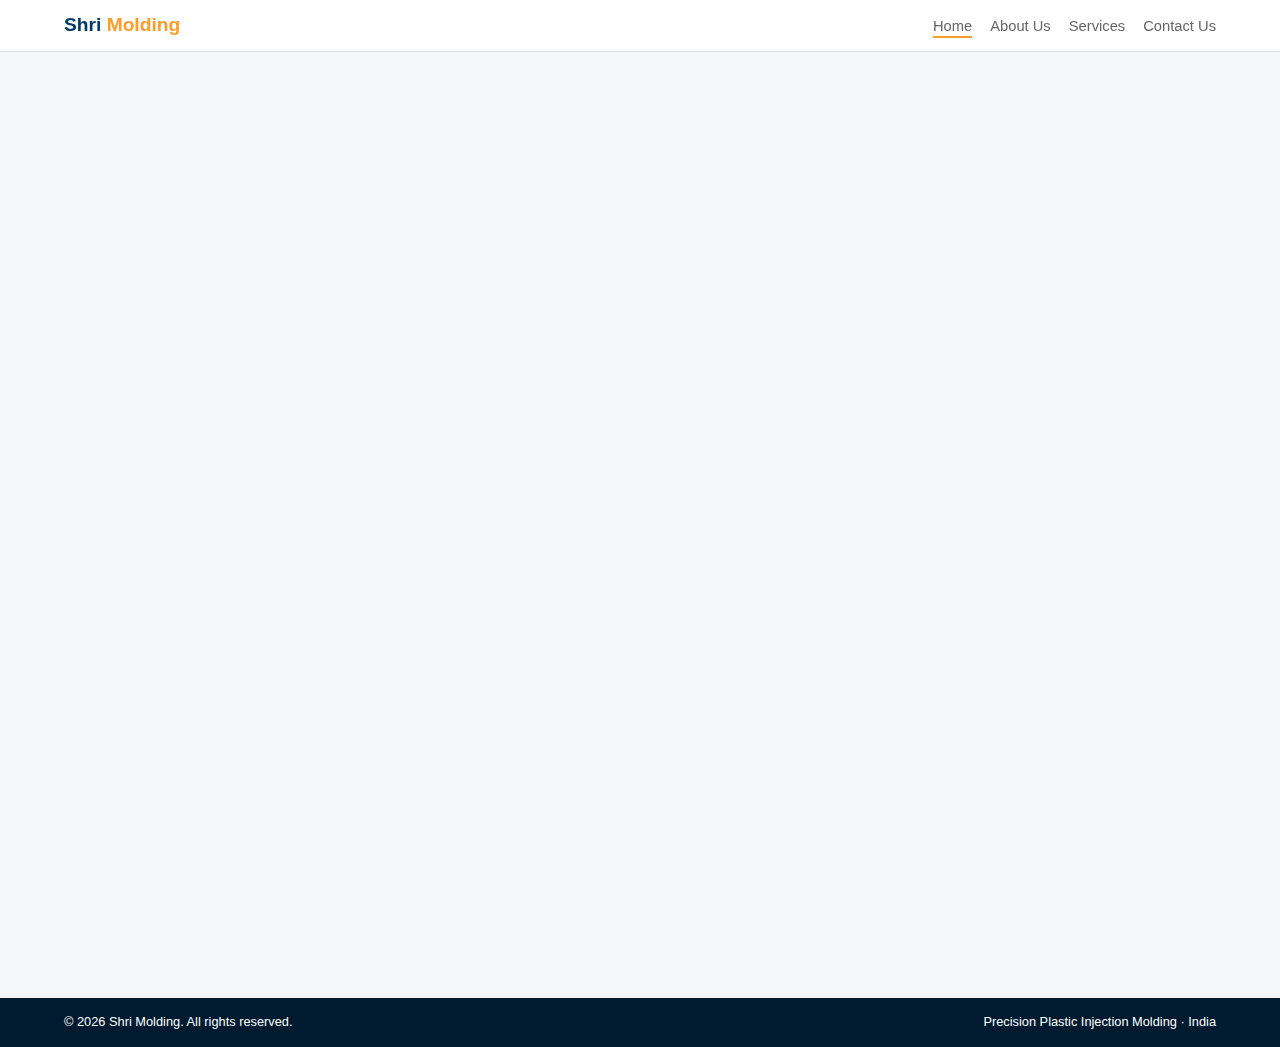
<file: index.html>
<!DOCTYPE html>
<html lang="en">
<head>
  <meta charset="UTF-8" />
  <title>Shri Molding | Home</title>
  <meta name="viewport" content="width=device-width, initial-scale=1" />
  <link rel="stylesheet" href="styles.css" />
</head>
<body>
<header>
  <div class="container nav-wrap">
    <div class="logo">Shri <span>Molding</span></div>
    <nav>
      <div class="nav-toggle" id="navToggle">
        <span></span><span></span><span></span>
      </div>
      <ul id="navLinks">
        <li><a href="index.html" class="active">Home</a></li>
        <li><a href="about.html">About Us</a></li>
        <li><a href="services.html">Services</a></li>
        <li><a href="contact.html">Contact Us</a></li>
      </ul>
    </nav>
  </div>
</header>

<main>
  <section class="hero fade-up">
    <div class="container hero-inner">
      <div class="hero-text">
        <h1>Engineering Plastics, Engineered Relationships</h1>
        <p>
          Shri Molding provides precision plastic injection molding solutions to help OEMs and brands launch reliable products at scale.
        </p>
        <div class="hero-stats">
          <div class="stat">
            <span class="stat-value">200+</span>
            <span class="stat-label">Skilled team members</span>
          </div>
          <div class="stat">
            <span class="stat-value">35–400</span>
            <span class="stat-label">Tonne molding range</span>
          </div>
          <div class="stat">
            <span class="stat-value">3</span>
            <span class="stat-label">Manufacturing facilities</span>
          </div>
          <div class="stat">
            <span class="stat-value">75+</span>
            <span class="stat-label">Injection molding machines</span>
          </div>
        </div>
        <div class="hero-actions">
          <a href="services.html" class="btn btn-primary">Explore Services</a>
          <a href="contact.html" class="btn btn-outline">Request a Quote</a>
        </div>
      </div>
      <div class="hero-panel">
        <h2>Legacy of Precision in Injection Molding</h2>
        <p>
          Shri Molding focuses on engineering plastics and technical components where accuracy, repeatability, and service reliability matter most.
        </p>
        <ul>
          <li>End‑to‑end injection molding solutions</li>
          <li>Support from design to mass production</li>
          <li>Quality systems aligned with global expectations</li>
          <li>Sustainable, future‑ready operations</li>
        </ul>
      </div>
    </div>
  </section>

  <section class="section alt fade-up">
    <div class="container">
      <h2 class="section-title">Why Shri Molding</h2>
      <p class="section-sub">
        A single partner for tooling, molding, and value‑added services so you can move from idea to production with confidence.
      </p>
      <div class="cards-grid">
        <article class="card">
          <h3>One‑stop solution</h3>
          <p>Single‑window for tooling, molding, finishing, and dispatch simplifies your supply chain.</p>
        </article>
        <article class="card">
          <h3>Innovation partner</h3>
          <p>Collaboration on design and materials to help you develop better plastic components.</p>
        </article>
        <article class="card">
          <h3>Quality discipline</h3>
          <p>Structured checks and documented processes to keep every batch consistent.</p>
        </article>
        <article class="card">
          <h3>Sustainable focus</h3>
          <p>Focus on efficient machines and responsible practices for long‑term impact.</p>
        </article>
      </div>
    </div>
  </section>
</main>

<footer>
  <div class="container footer-inner">
    <p>© <span id="year"></span> Shri Molding. All rights reserved.</p>
    <p>Precision Plastic Injection Molding · India</p>
  </div>
</footer>

<script src="script.js"></script>
</body>
</html>
</file>
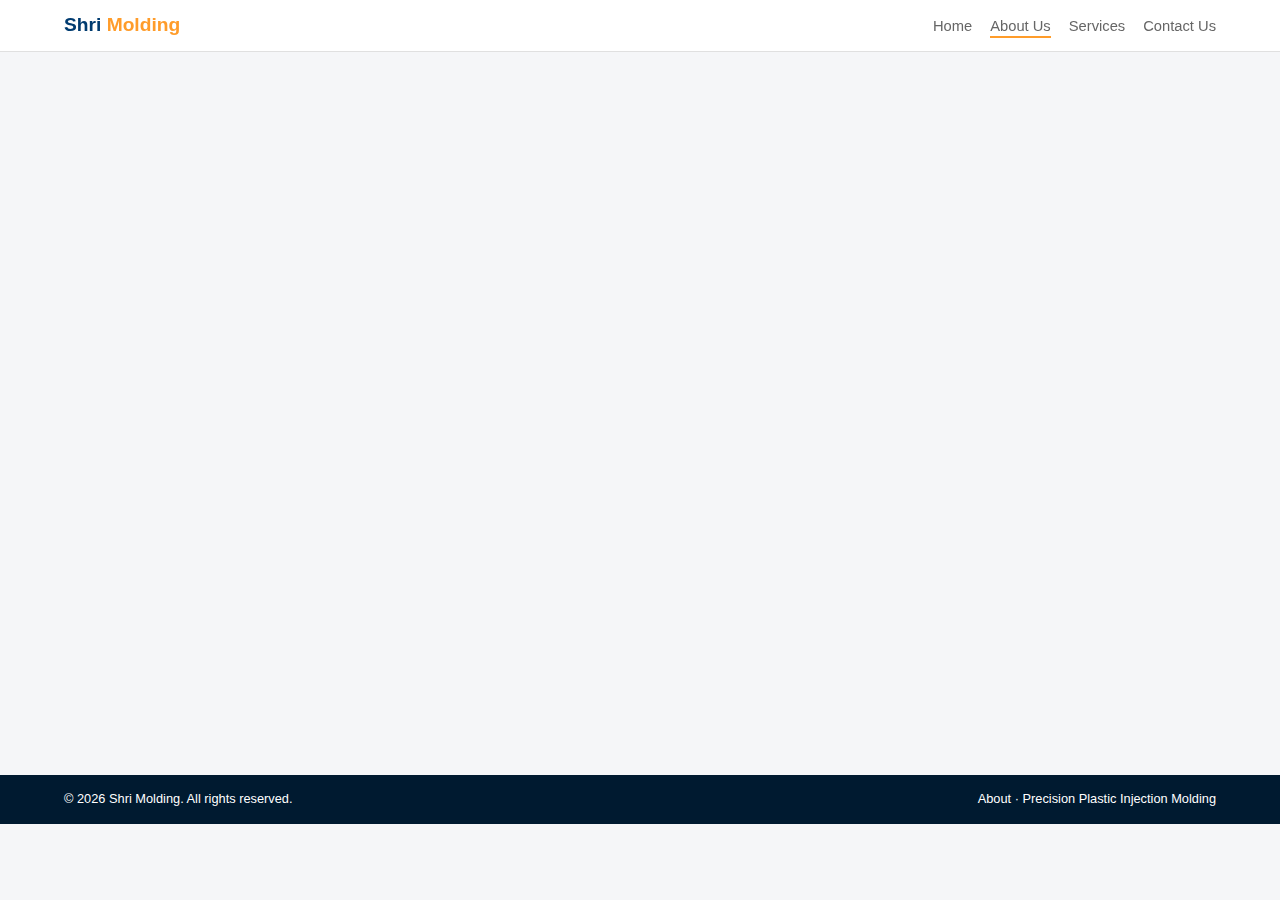
<file: about.html>
<!DOCTYPE html>
<html lang="en">
<head>
  <meta charset="UTF-8" />
  <title>Shri Molding | About Us</title>
  <meta name="viewport" content="width=device-width, initial-scale=1" />
  <link rel="stylesheet" href="styles.css" />
</head>
<body>
<header>
  <div class="container nav-wrap">
    <div class="logo">Shri <span>Molding</span></div>
    <nav>
      <div class="nav-toggle" id="navToggle">
        <span></span><span></span><span></span>
      </div>
      <ul id="navLinks">
        <li><a href="index.html">Home</a></li>
        <li><a href="about.html" class="active">About Us</a></li>
        <li><a href="services.html">Services</a></li>
        <li><a href="contact.html">Contact Us</a></li>
      </ul>
    </nav>
  </div>
</header>

<main>
  <section class="page-hero fade-up">
    <div class="container">
      <h1>About Shri Molding</h1>
      <p>
        A dedicated plastic injection molding partner built on technical expertise, modern infrastructure, and long‑term client relationships.
      </p>
    </div>
  </section>

  <section class="section fade-up">
    <div class="container about-grid">
      <div class="about-text">
        <p>
          Shri Molding serves OEMs and brands across multiple sectors from its injection molding facilities, combining capacity with an experienced workforce.
        </p>
        <p>
          The team focuses on delivering consistent quality, on‑time delivery, and application‑driven engineering support for every project.
        </p>
      </div>
      <div class="info-box">
        <h3>Key Highlights</h3>
        <ul>
          <li>Multiple molding lines and tonnage range for diverse parts</li>
          <li>Capability to process engineering and commodity plastics</li>
          <li>Cross‑functional team across design, tooling, and production</li>
          <li>Commitment to quality, integrity, and sustainability</li>
        </ul>
      </div>
    </div>
  </section>

  <section class="section alt fade-up">
    <div class="container cards-grid">
      <article class="card">
        <h3>Mission</h3>
        <p>
          To deliver dependable plastic molding solutions that meet today’s product challenges while respecting future expectations.
        </p>
      </article>
      <article class="card">
        <h3>Vision</h3>
        <p>
          To be a trusted partner for engineered plastic components, recognised for technical depth and service mindset.
        </p>
      </article>
      <article class="card">
        <h3>Values</h3>
        <p>
          Customer‑first thinking, innovation, transparency, and sustainable quality in everything we do.
        </p>
      </article>
    </div>
  </section>
</main>

<footer>
  <div class="container footer-inner">
    <p>© <span id="year"></span> Shri Molding. All rights reserved.</p>
    <p>About · Precision Plastic Injection Molding</p>
  </div>
</footer>

<script src="script.js"></script>
</body>
</html>
</file>
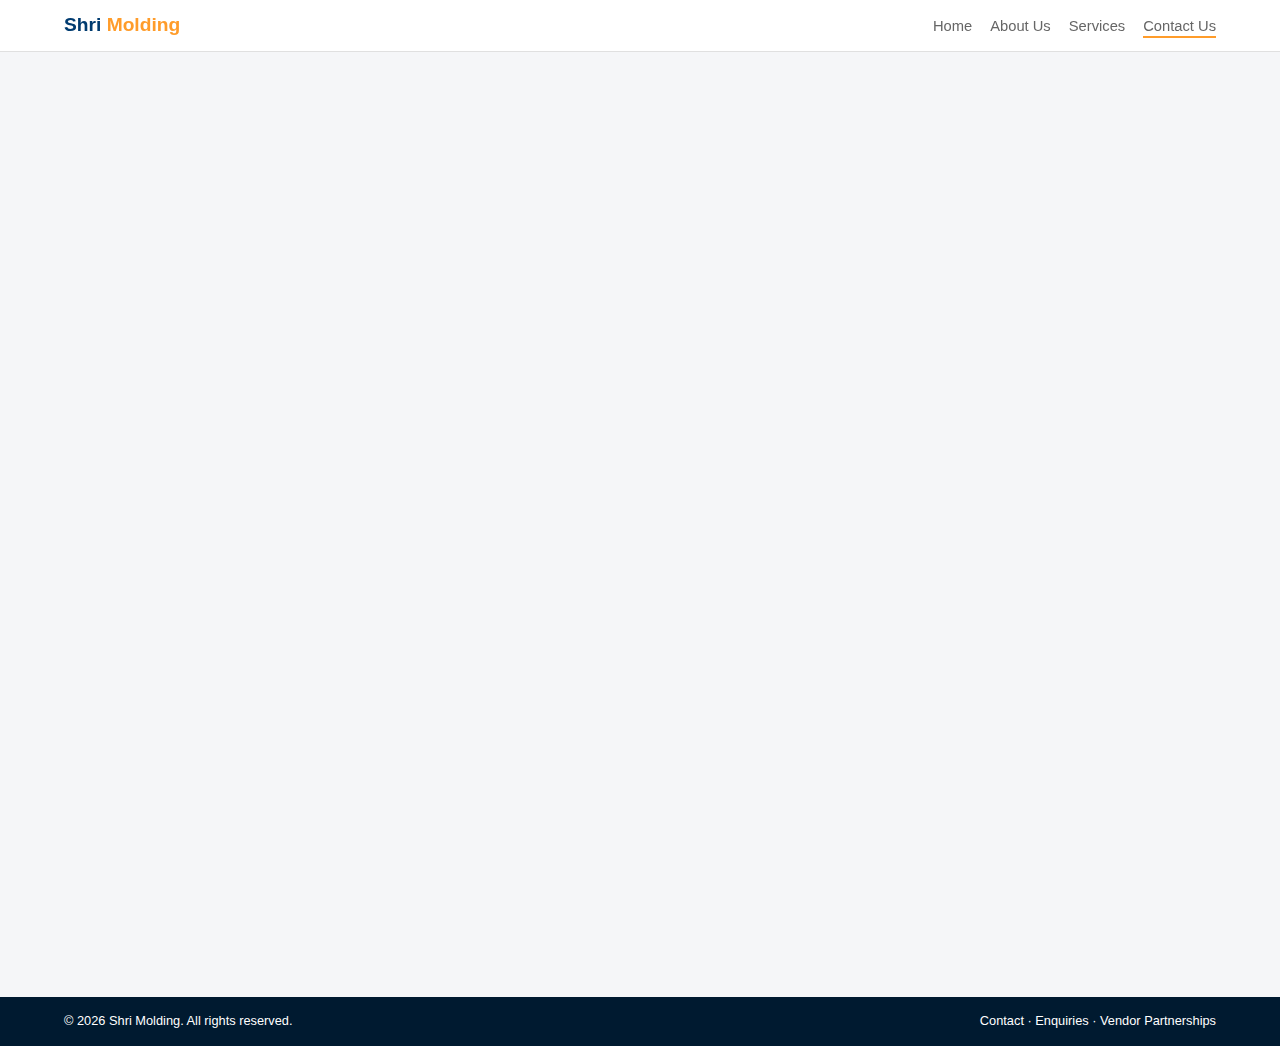
<file: contact.html>
<!DOCTYPE html>
<html lang="en">
<head>
  <meta charset="UTF-8" />
  <title>Shri Molding | Contact Us</title>
  <meta name="viewport" content="width=device-width, initial-scale=1" />
  <link rel="stylesheet" href="styles.css" />
</head>
<body>
<header>
  <div class="container nav-wrap">
    <div class="logo">Shri <span>Molding</span></div>
    <nav>
      <div class="nav-toggle" id="navToggle">
        <span></span><span></span><span></span>
      </div>
      <ul id="navLinks">
        <li><a href="index.html">Home</a></li>
        <li><a href="about.html">About Us</a></li>
        <li><a href="services.html">Services</a></li>
        <li><a href="contact.html" class="active">Contact Us</a></li>
      </ul>
    </nav>
  </div>
</header>

<main>
  <section class="page-hero fade-up">
    <div class="container">
      <h1>Contact Us</h1>
      <p>
        Share your drawings or ideas and our team will respond with feasibility, tooling, and molding guidance.
      </p>
    </div>
  </section>

  <section class="section fade-up">
    <div class="container contact-grid">

      <!--
        FIXED CONTACT FORM
        - Correct _next must be an absolute URL to your GitHub Pages thank-you page.
        - If your GitHub username or repo name differ, update the _next value accordingly.
        - Optional file upload is enabled (enctype) to attach drawings/photos.
      -->

      <form action="https://formsubmit.co/sahoosworaj6@gmail.com" method="POST" enctype="multipart/form-data">
        <!-- Formsubmit settings -->
        <input type="hidden" name="_subject" value="New enquiry from Shri Molding website">
        <input type="hidden" name="_captcha" value="false">
        <!-- IMPORTANT: replace the URL below with your exact GitHub Pages URL if different -->
        <input type="hidden" name="_next" value="https://sworajsahoo.github.io/shri-molding/thank-you.html">
        <input type="hidden" name="_template" value="table">

        <!-- basic fields -->
        <label for="name">Name</label>
        <input id="name" name="name" type="text" placeholder="Your full name" required aria-required="true" />

        <label for="company">Company</label>
        <input id="company" name="company" type="text" placeholder="Organization / Brand" />

        <label for="email">Email</label>
        <input id="email" name="email" type="email" placeholder="you@example.com" required aria-required="true" />

        <label for="phone">Phone</label>
        <!-- Indian phone pattern (optional) -->
        <input id="phone" name="phone" type="tel" placeholder="+91-XXXXXXXXXX" pattern="^\+?[0-9\-\s]{7,20}$" />

        <label for="service">Interested In</label>
        <select id="service" name="service" required>
          <option value="Injection molding">Injection molding</option>
          <option value="Tooling & mould development">Tooling & mould development</option>
          <option value="Allied / value-added services">Allied / value-added services</option>
          <option value="End-to-end project support">End-to-end project support</option>
        </select>

        <label for="message">Project Details</label>
        <textarea id="message" name="message" placeholder="Briefly describe part type, material, quantity, and expected timeline."></textarea>

        <!-- Optional file upload for drawings / photos -->
        <label for="attachment">Attach drawings or photos (optional)</label>
        <input id="attachment" name="attachment" type="file" accept="image/*,.pdf,.step,.stp,.iges,.igs,.sldprt,.zip" />

        <!-- simple honeypot to reduce spam (hide with CSS) -->
        <div style="display:none;">
          <label for="website">Leave this field empty</label>
          <input id="website" name="website" type="text" />
        </div>

        <button type="submit" class="btn btn-primary">Submit</button>
      </form>

      <div class="contact-panel">
        <p><strong>Shri Molding</strong></p>
        <p>Address: Industrial Area, City, State, India</p>
        <p>Phone: +91-XXXXXXXXXX</p>
        <p>Email: sales@shrimolding.com</p>
        <p>Working hours: Monday–Saturday, 9:30 AM – 6:30 PM</p>
        <p style="margin-top:8px; font-size:0.85rem;">
          For faster review, include 2D/3D drawings or photos when you send an email so engineering can check feasibility quickly.
        </p>
      </div>
    </div>
  </section>
</main>

<footer>
  <div class="container footer-inner">
    <p>© <span id="year"></span> Shri Molding. All rights reserved.</p>
    <p>Contact · Enquiries · Vendor Partnerships</p>
  </div>
</footer>

<script src="script.js"></script>
</body>
</html>
</file>
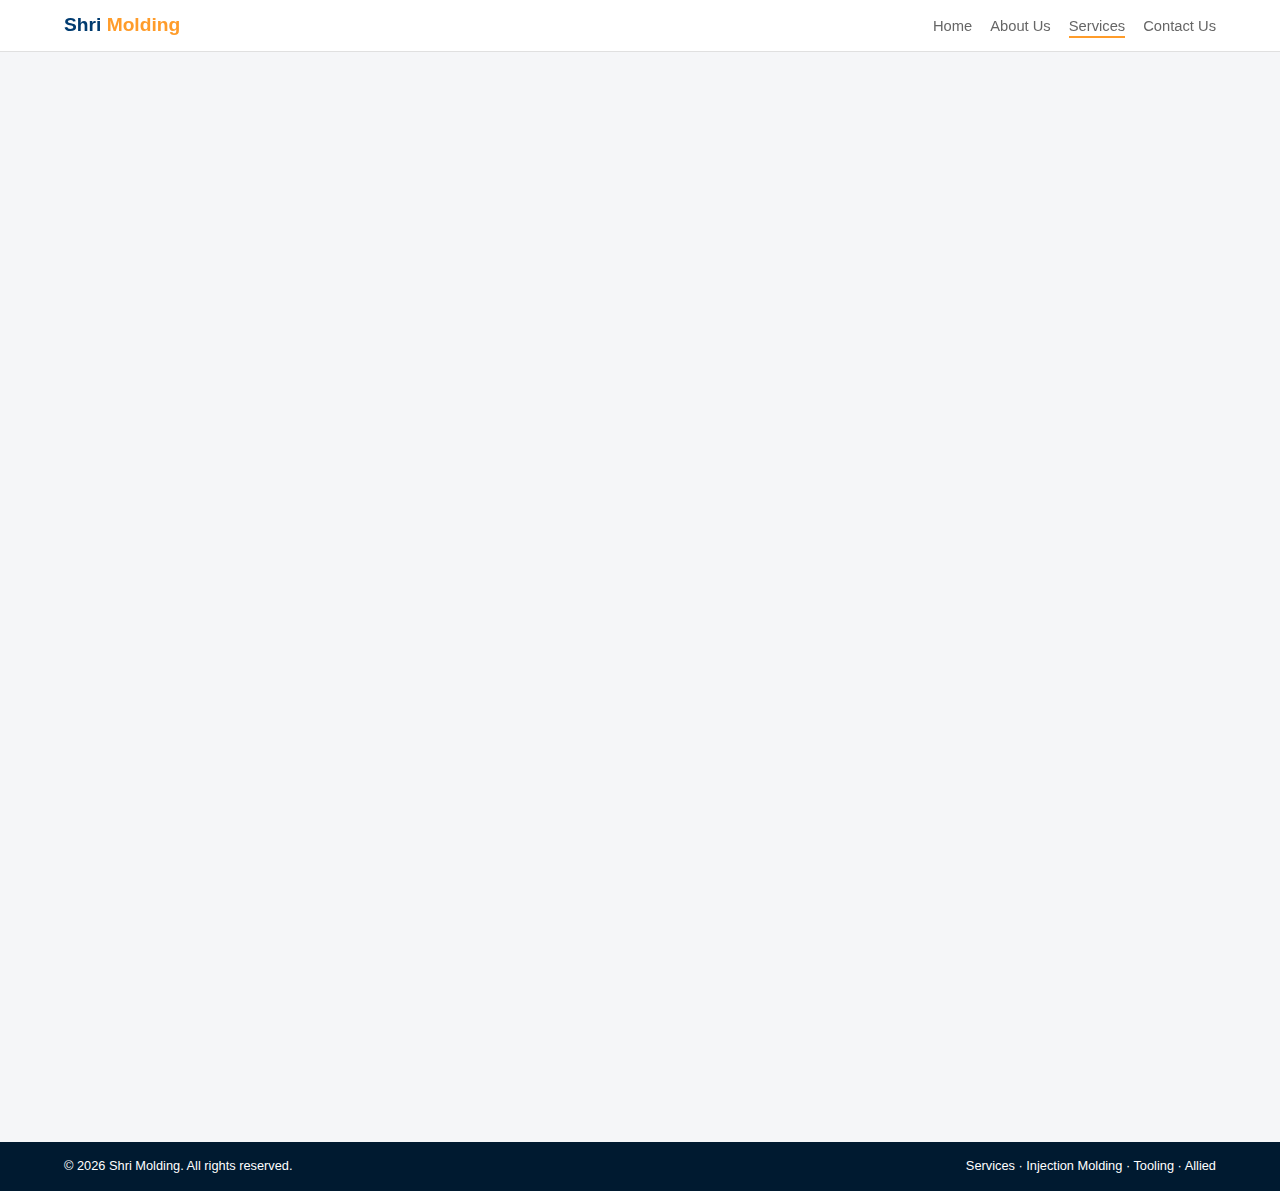
<file: services.html>
<!DOCTYPE html>
<html lang="en">
<head>
  <meta charset="UTF-8" />
  <title>Shri Molding | Services</title>
  <meta name="viewport" content="width=device-width, initial-scale=1" />
  <link rel="stylesheet" href="styles.css" />
</head>
<body>
<header>
  <div class="container nav-wrap">
    <div class="logo">Shri <span>Molding</span></div>
    <nav>
      <div class="nav-toggle" id="navToggle">
        <span></span><span></span><span></span>
      </div>
      <ul id="navLinks">
        <li><a href="index.html">Home</a></li>
        <li><a href="about.html">About Us</a></li>
        <li><a href="services.html" class="active">Services</a></li>
        <li><a href="contact.html">Contact Us</a></li>
      </ul>
    </nav>
  </div>
</header>

<main>
  <section class="page-hero fade-up">
    <div class="container">
      <h1>Our Services</h1>
      <p>
        A complete portfolio built around plastic injection molding, supported by tooling expertise and allied operations.
      </p>
    </div>
  </section>

  <section class="section fade-up">
    <div class="container">
      <h2 class="section-title">Injection Molding</h2>
      <p class="section-sub">
        High‑precision plastic parts manufactured across a wide tonnage range for automotive, electrical, consumer, and industrial applications.
      </p>
      <div class="two-cols">
        <ul>
          <li>Wide tonnage range for small, medium, and large components</li>
          <li>Capability to handle engineering and commodity plastics</li>
          <li>Batch and continuous production options</li>
        </ul>
        <ul>
          <li>Support for multiple industry segments</li>
          <li>Options for multi‑cavity and family moulds</li>
          <li>Focus on consistent cycle times and process stability</li>
        </ul>
      </div>
    </div>
  </section>

  <section class="section alt fade-up">
    <div class="container">
      <h2 class="section-title">Tooling & Mould Management</h2>
      <p class="section-sub">
        Design input, coordination with toolmakers, and structured trials to ensure every mould delivers repeatable performance.
      </p>
      <div class="two-cols">
        <ul>
          <li>Design input on part feasibility and molding optimisation</li>
          <li>Coordination with trusted tool rooms for new moulds</li>
          <li>Guidance on gate locations, cooling, and ejection</li>
        </ul>
        <ul>
          <li>Maintenance plans to extend mould life</li>
          <li>Change management for engineering revisions</li>
          <li>Trials and approvals before serial production</li>
        </ul>
      </div>
    </div>
  </section>

  <section class="section fade-up">
    <div class="container">
      <h2 class="section-title">Allied & Value‑Added Services</h2>
      <p class="section-sub">
        Additional services that reduce vendor complexity and deliver ready‑to‑use components.
      </p>
      <div class="two-cols">
        <ul>
          <li>Pad printing or other marking processes</li>
          <li>Basic machining, trimming, and finishing</li>
          <li>Sub‑assembly of plastic and metal components</li>
        </ul>
        <ul>
          <li>Custom packaging solutions for safe transit</li>
          <li>Kitting and line‑side delivery support</li>
          <li>Inspection and documentation per customer needs</li>
        </ul>
      </div>
    </div>
  </section>
</main>

<footer>
  <div class="container footer-inner">
    <p>© <span id="year"></span> Shri Molding. All rights reserved.</p>
    <p>Services · Injection Molding · Tooling · Allied</p>
  </div>
</footer>

<script src="script.js"></script>
</body>
</html>
</file>
<file: styles.css>
:root {
  --primary: #003b70;
  --accent: #ff9c2a;
  --bg: #f5f6f8;
  --text: #222;
  --muted: #666;
  --white: #fff;
}

* { box-sizing: border-box; margin: 0; padding: 0; }
body {
  font-family: Arial, sans-serif;
  color: var(--text);
  background: var(--bg);
  line-height: 1.6;
  scroll-behavior: smooth;
}
a { text-decoration: none; color: inherit; }

.container { width: 90%; max-width: 1180px; margin: 0 auto; }

/* Header / nav */
header {
  position: sticky;
  top: 0;
  z-index: 100;
  background: rgba(255,255,255,0.96);
  backdrop-filter: blur(8px);
  border-bottom: 1px solid #e0e0e0;
}
.nav-wrap {
  display: flex;
  align-items: center;
  justify-content: space-between;
  padding: 10px 0;
}
.logo { font-weight: 700; font-size: 1.2rem; color: var(--primary); }
.logo span { color: var(--accent); }
nav ul {
  list-style: none;
  display: flex;
  gap: 18px;
}
nav a {
  font-size: 0.92rem;
  color: var(--muted);
  position: relative;
}
nav a::after {
  content: "";
  position: absolute;
  left: 0;
  bottom: -4px;
  width: 0;
  height: 2px;
  background: var(--accent);
  transition: width 0.25s ease;
}
nav a:hover::after,
nav a.active::after { width: 100%; }

/* Mobile nav */
.nav-toggle { display: none; cursor: pointer; }
.nav-toggle span {
  display: block;
  width: 20px;
  height: 2px;
  margin: 3px 0;
  background: var(--text);
}
@media (max-width: 768px) {
  nav ul {
    position: absolute;
    top: 56px;
    right: 0;
    width: 100%;
    max-width: 260px;
    background: var(--white);
    flex-direction: column;
    align-items: flex-start;
    padding: 10px 16px;
    box-shadow: 0 10px 25px rgba(0,0,0,0.08);
    display: none;
  }
  nav ul.show { display: flex; }
  .nav-toggle { display: block; }
}

/* Buttons */
.btn {
  display: inline-block;
  padding: 9px 18px;
  border-radius: 4px;
  font-size: 0.9rem;
  border: none;
  cursor: pointer;
  transition: transform 0.2s ease, box-shadow 0.2s ease, background 0.2s ease;
}
.btn-primary {
  background: var(--accent);
  color: var(--white);
  box-shadow: 0 8px 18px rgba(0,0,0,0.15);
}
.btn-outline {
  background: transparent;
  color: var(--accent);
  border: 1px solid var(--accent);
}
.btn:hover {
  transform: translateY(-2px);
  box-shadow: 0 10px 22px rgba(0,0,0,0.18);
}

/* Home hero */
.hero {
  background: linear-gradient(135deg, #003b70 0%, #061a33 60%, #f5f6f8 60%);
  color: var(--white);
  padding: 70px 0 60px;
}
.hero-inner {
  display: flex;
  flex-wrap: wrap;
  gap: 30px;
  align-items: center;
}
.hero-text { flex: 1 1 320px; min-width: 260px; }
.hero-text h1 { font-size: 2.2rem; margin-bottom: 12px; }
.hero-text p {
  max-width: 440px;
  font-size: 0.98rem;
  margin-bottom: 16px;
}
.hero-stats {
  display: grid;
  grid-template-columns: repeat(2, minmax(130px, 1fr));
  gap: 10px 18px;
  margin-bottom: 16px;
}
.stat {
  background: rgba(0,0,0,0.18);
  border-radius: 6px;
  padding: 8px 10px;
}
.stat-value { display: block; font-weight: 700; font-size: 1.1rem; }
.stat-label { font-size: 0.8rem; opacity: 0.9; }
.hero-actions { display: flex; gap: 10px; flex-wrap: wrap; }

.hero-panel {
  flex: 1 1 280px;
  min-width: 260px;
  background: var(--white);
  color: var(--text);
  border-radius: 10px;
  padding: 20px;
  box-shadow: 0 18px 32px rgba(0,0,0,0.18);
}
.hero-panel h2 {
  font-size: 1.2rem;
  color: var(--primary);
  margin-bottom: 8px;
}
.hero-panel p { font-size: 0.88rem; margin-bottom: 10px; }
.hero-panel ul {
  list-style: disc;
  margin-left: 18px;
  font-size: 0.88rem;
}

/* Generic page hero */
.page-hero {
  padding: 70px 0 35px;
  background: var(--white);
}
.page-hero h1 {
  font-size: 2rem;
  color: var(--primary);
  margin-bottom: 8px;
}
.page-hero p {
  font-size: 0.95rem;
  color: var(--muted);
  max-width: 640px;
}

/* Sections */
.section {
  padding: 45px 0;
}
.section.alt { background: var(--white); }
.section-title {
  text-align: center;
  font-size: 1.7rem;
  color: var(--primary);
  margin-bottom: 10px;
}
.section-sub {
  text-align: center;
  font-size: 0.95rem;
  color: var(--muted);
  max-width: 640px;
  margin: 0 auto 26px;
}

/* Grids */
.cards-grid {
  display: grid;
  grid-template-columns: repeat(auto-fit, minmax(230px, 1fr));
  gap: 18px;
}
.card {
  background: var(--white);
  border-radius: 8px;
  padding: 16px;
  box-shadow: 0 10px 24px rgba(0,0,0,0.05);
  transition: transform 0.25s ease, box-shadow 0.25s ease;
}
.card h3 {
  font-size: 1.04rem;
  color: var(--primary);
  margin-bottom: 6px;
}
.card p {
  font-size: 0.9rem;
  color: var(--muted);
}
.card:hover {
  transform: translateY(-4px);
  box-shadow: 0 16px 35px rgba(0,0,0,0.12);
}

/* About layout */
.about-grid {
  display: grid;
  grid-template-columns: minmax(0, 2fr) minmax(0, 1.3fr);
  gap: 24px;
}
.about-text p {
  font-size: 0.95rem;
  color: var(--muted);
  margin-bottom: 8px;
}
.info-box {
  background: var(--white);
  border-radius: 8px;
  padding: 16px;
  box-shadow: 0 10px 22px rgba(0,0,0,0.05);
}
.info-box h3 {
  font-size: 1.05rem;
  color: var(--primary);
  margin-bottom: 6px;
}
.info-box ul {
  list-style: disc;
  margin-left: 18px;
  font-size: 0.9rem;
  color: var(--muted);
}

/* Services layout */
.two-cols {
  display: grid;
  grid-template-columns: repeat(auto-fit, minmax(230px, 1fr));
  gap: 18px;
}
.two-cols ul {
  list-style: disc;
  margin-left: 18px;
  font-size: 0.9rem;
  color: var(--muted);
}

/* Contact layout */
.contact-grid {
  display: grid;
  grid-template-columns: minmax(0, 1.2fr) minmax(0, 1fr);
  gap: 24px;
}
form label {
  display: block;
  font-size: 0.9rem;
  margin-bottom: 4px;
}
form input,
form select,
form textarea {
  width: 100%;
  padding: 8px 10px;
  border-radius: 4px;
  border: 1px solid #ccc;
  margin-bottom: 10px;
  font-size: 0.9rem;
}
form textarea {
  min-height: 90px;
  resize: vertical;
}
.contact-panel {
  background: var(--white);
  border-radius: 8px;
  padding: 16px;
  box-shadow: 0 10px 24px rgba(0,0,0,0.06);
}
.contact-panel p {
  font-size: 0.9rem;
  color: var(--muted);
  margin-bottom: 6px;
}

/* Footer */
footer {
  background: #001a30;
  color: var(--white);
  font-size: 0.8rem;
  padding: 14px 0;
  margin-top: 40px;
}
.footer-inner {
  display: flex;
  flex-wrap: wrap;
  justify-content: space-between;
  gap: 8px;
}

/* Animations */
.fade-up {
  opacity: 0;
  transform: translateY(24px);
}
.fade-up.show {
  animation: fadeUp 0.7s ease forwards;
}
@keyframes fadeUp {
  to { opacity: 1; transform: translateY(0); }
}

/* Responsive tweaks */
@media (max-width: 900px) {
  .hero { background: #003b70; }
  .hero-inner { flex-direction: column; }
  .about-grid,
  .contact-grid { grid-template-columns: 1fr; }
}
</file>
